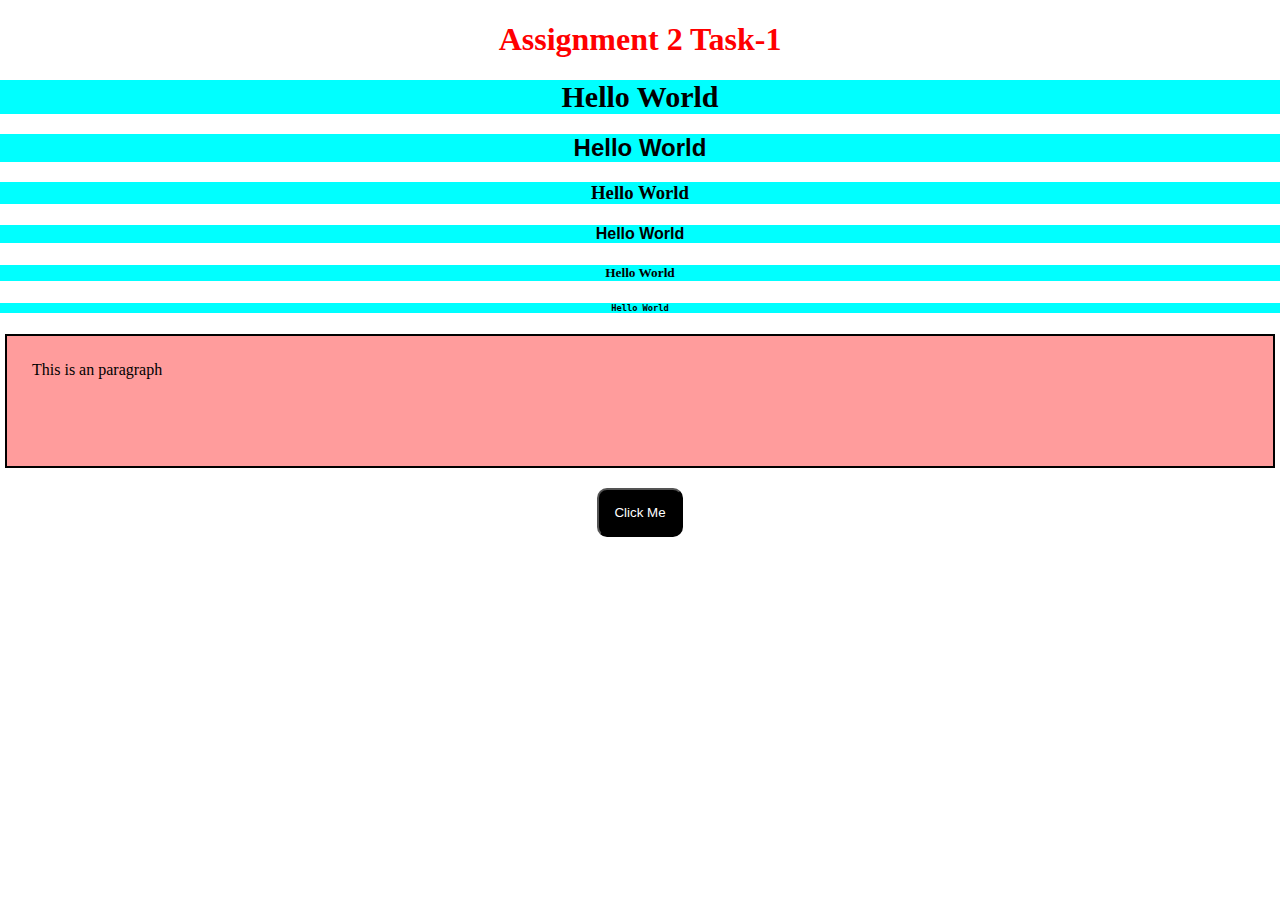
<file: Assignment 2/Task1/index.html>
<!DOCTYPE html>
<html lang="en">
<head>
    <link rel="stylesheet" href="style.css">
    <meta charset="UTF-8">
    <meta name="viewport" content="width=device-width, initial-scale=1.0">
    <title>Assignment2 Task1</title>
</head>
<body>
    <h1 style="text-align: center; color: #ff0000;">Assignment 2 Task-1</h1>
    <div class="container-1">
       <h1 class="heading-1">Hello World</h1>
       <h2 class="heading-2">Hello World</h2>
       <h3 class="heading-3">Hello World</h3>
       <h4 class="heading-4">Hello World</h4>
       <h5 class="heading-5">Hello World</h5>
       <h6 class="heading-6">Hello World</h6>
       <p class="para-1">This is an paragraph</p>
       <button class="btn-1">Click Me</button>
    </div>
    <script>
        console.log("Page As Been Loaded Successfully")
    </script>
</body>
</html>
</file>
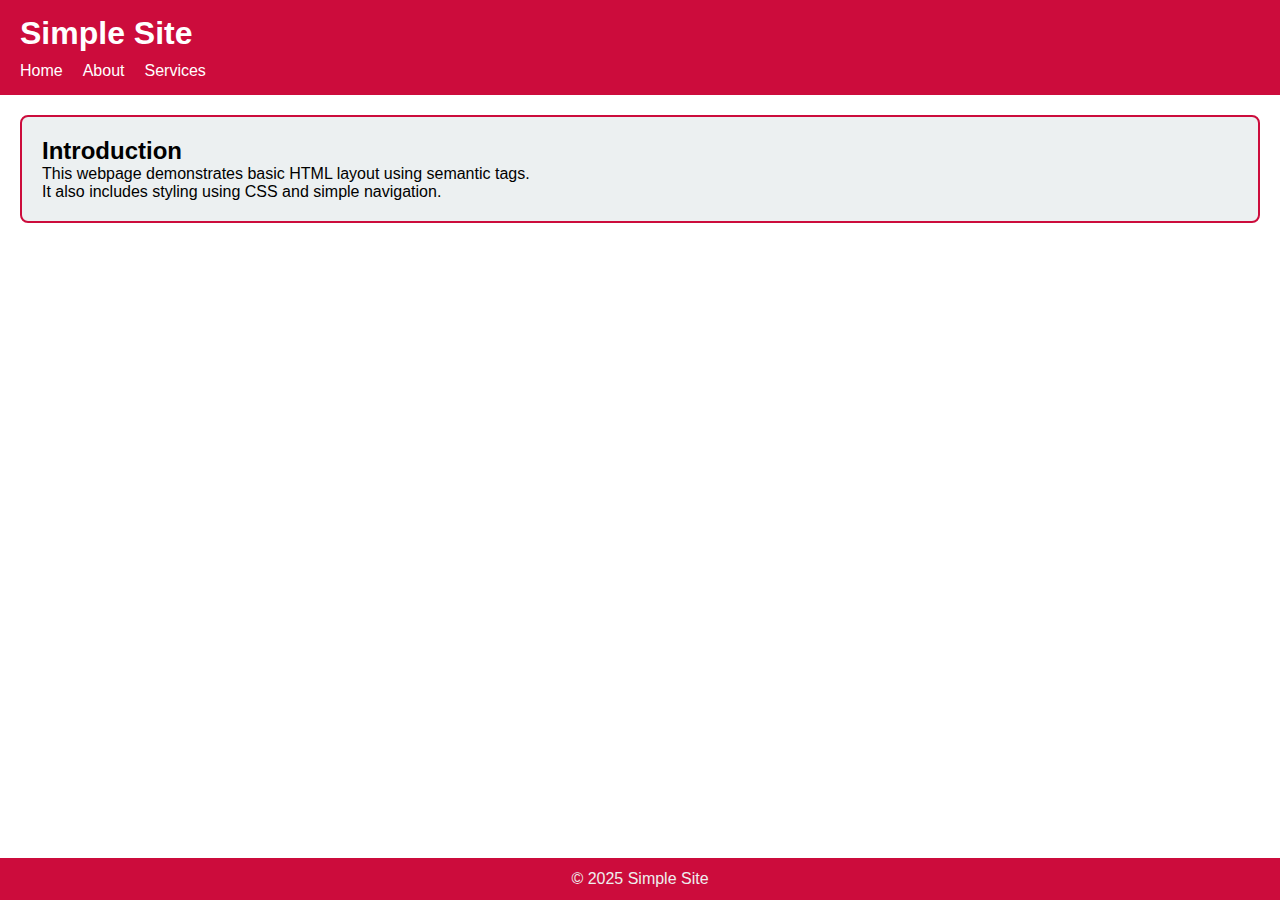
<file: Assignment 2/Task2/index.html>
<!DOCTYPE html>
<html lang="en">
<head>
  <meta charset="UTF-8" />
  <meta name="viewport" content="width=device-width, initial-scale=1.0" />
  <title>Basic Layout Page</title>
  <link rel="stylesheet" href="style.css" />
</head>
<body>

  <div class="container">
    <header>
      <h1>Simple Site</h1>
      <nav>
        <ul class="nav-menu">
          <li><a href="#">Home</a></li>
          <li><a href="#">About</a></li>
          <li><a href="#">Services</a></li>
        </ul>
      </nav>
    </header>

    <main>
      <article>
        <h2>Introduction</h2>
        <p>This webpage demonstrates basic HTML layout using semantic tags.</p>
        <p>It also includes styling using CSS and simple navigation.</p>
      </article>
    </main>

    <footer>
      <p>&copy; 2025 Simple Site</p>
    </footer>
  </div>

</body>
</html>
</file>
<file: Assignment 2/Task1/style.css>
body{
     margin: 0;
}
.heading-1{
    background-color: aqua;
    font-size: 30px;
    font-family: 'Times New Roman', Times, serif;
    text-align: center;

}
.heading-2{
    background-color: aqua;
   
    font-family:Arial, Helvetica, sans-serif;
    text-align: center;
}
.heading-3{
    background-color: aqua;
    font-family:Georgia, 'Times New Roman', Times, serif;
    text-align: center;
}
.heading-4{
    background-color: aqua;
    font-family:'Gill Sans', 'Gill Sans MT', Calibri, 'Trebuchet MS', sans-serif;
    text-align: center;
}
.heading-5{
    background-color: aqua;
    font-family:cursive;
    text-align: center;
}
.heading-6{
    background-color: aqua;
    font-family:monospace;
    text-align: center;
}
.para-1{
    display: block;
    margin: auto;
    background-color: rgb(255, 156, 156);
    height: 80px;
    width:95%;
    padding: 25px 25px;
    border: 2px solid black;
}
.btn-1{
  display: block;
  margin: auto;
  background-color: black;
  color: #ffffff;
  padding: 15px;
  border-radius: 10px;
  margin-top: 20px;
  cursor: pointer;
}
.btn-1:hover{
    transition: 0.3s;
    transform: scale(1.04);
}
</file>
<file: Assignment 2/Task2/style.css>
* {
  margin: 0;
  padding: 0;
  box-sizing: border-box;
}

html, body {
  height: 100%;
  font-family: Arial, sans-serif;
}

.container {
  min-height: 100%;
  display: flex;
  flex-direction: column;
}

header {
  background: #cc0c3c;
  color: #fff;
  padding: 15px 20px;
}

header h1 {
  margin-bottom: 10px;
}

.nav-menu {
  list-style: none;
  display: flex;
  gap: 20px;
}

.nav-menu li a {
  color: #fff;
  text-decoration: none;
  transition: all 0.3s ease;
}

.nav-menu li a:hover {
  color: #f1c40f;
  font-weight: bold;
}

main {
  flex: 1;
  padding: 20px;
}

article {
  background: #ecf0f1;
  padding: 20px;
  border-radius: 8px;
  border: 1px solid #ccc;
  border: 2px solid #cc0c3c;
}

footer {
  background: #cc0c3c;
  color: #eee;
  text-align: center;
  padding: 12px;
}
</file>
